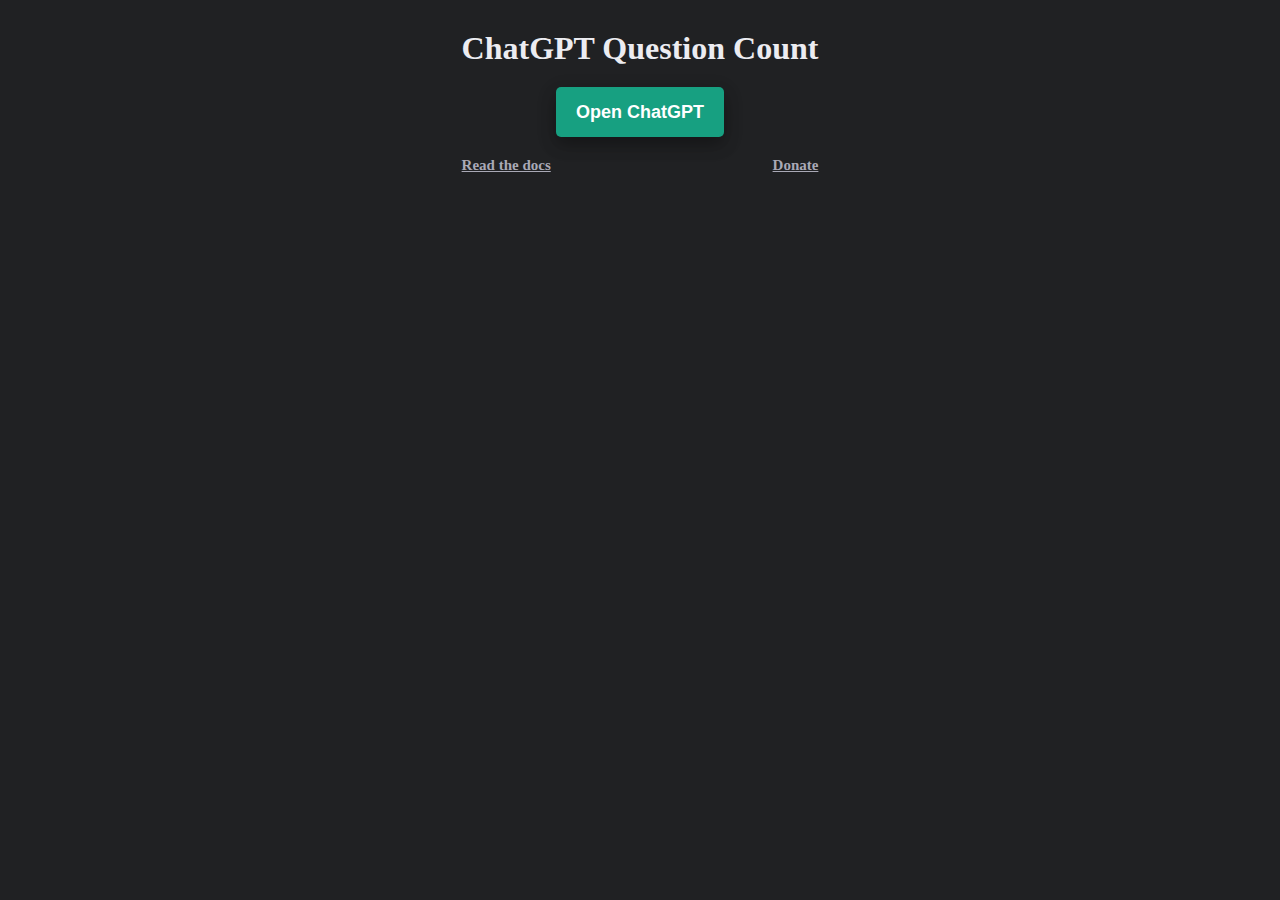
<file: index.html>
<!DOCTYPE html>
<html lang="en">
  <head>
    <meta charset="UTF-8" />
    <meta name="viewport" content="width=device-width, initial-scale=1.0" />
    <title>ChatGPT Question Count</title>
    <script src="count.js"></script>
    <link rel="stylesheet" type="text/css" href="style.css" />
  </head>
  <body>
    <div class="container">
      <div>
        <h1 id="title">ChatGPT Question Count</h1>
        <div id="content" class="content" style="display: none">
          <h2>
            <span id="username">name_here</span>
          </h2>
          <h2 id="result">0</h2>
        </div>
      </div>
      <button id="button" class="button" style="display: flex">
        Open ChatGPT
      </button>
      <div class="content" id="default" style="display: flex">
        <h3 id="docs" style="color: #A9A9B6;">Read the docs</h3>
        <h3 id="donate" style="color: #A9A9B6;">Donate</h3>
      </div>
      <div class="content" id="donateContainer" style="display: none">
        <button id="returnBtn" class="secondButton" style="background-color: #a01717;">Return</button>
        <button id="pixDonation" class="secondButton" style="background-color: #17a019;">Pix</button>
        <button id="mercadoPagoDonation" class="secondButton" style="background-color: #1762a0;">Credit Card</button>
      </div>
    </div>
  </body>
</html>
</file>
<file: style.css>
* {
  margin: 0px;
  padding: 0px;
  box-sizing: border-box;
}

body {
  display: flex;
  width: 100%;
  min-width: 450px;
  background-color: #202123;
  justify-content: center;
  align-items: center;
  text-align: left;
}

.container {
  display: flex;
  padding: 30px 50px;
  flex-direction: column;
  justify-content: center;
  align-items: center;
}

.content {
  display: flex;
  width: 100%;
  padding: 20px 0 0 0;
  flex-direction: row;
  justify-content: space-between;
}

h1,
h2,
h3 {
  color: #ececf1;
}

h3 {
  font-size: 15px;
  text-decoration: underline;
  cursor: pointer;
}

h3:hover {
  opacity: .7;
}

.button {
  display: flex;
  align-items: center;
  justify-content: center;
  line-height: 1;
  text-decoration: none;
  color: #ffffff;
  font-size: 18px;
  border: 0;
  border-radius: 5px;
  padding: 25px 20px;
  height: 40px;
  box-shadow: 0 8px 16px 0 rgba(0,0,0,0.2), 0 6px 20px 0 rgba(0,0,0,0.19);
  font-weight: bold;
  transition: 0.3s;
  background-color: #17a081;
  margin: 20px 0 0 0;
}

.button:hover {
  opacity: .7;
}

.secondButton {
  display: flex;
  align-items: center;
  justify-content: center;
  line-height: 1;
  text-decoration: none;
  color: #ffffff;
  font-size: 18px;
  border-radius: 5px;
  box-shadow: 0 8px 16px 0 rgba(0,0,0,0.2), 0 6px 20px 0 rgba(0,0,0,0.19);
  padding: 10px;
  height: 40px;
  font-weight: bold;
  transition: 0.3s;
  border: 0;
  background-color: #343541;
  font-size: 15px;
}

.secondButton:hover {
  opacity: .7;
}
</file>
